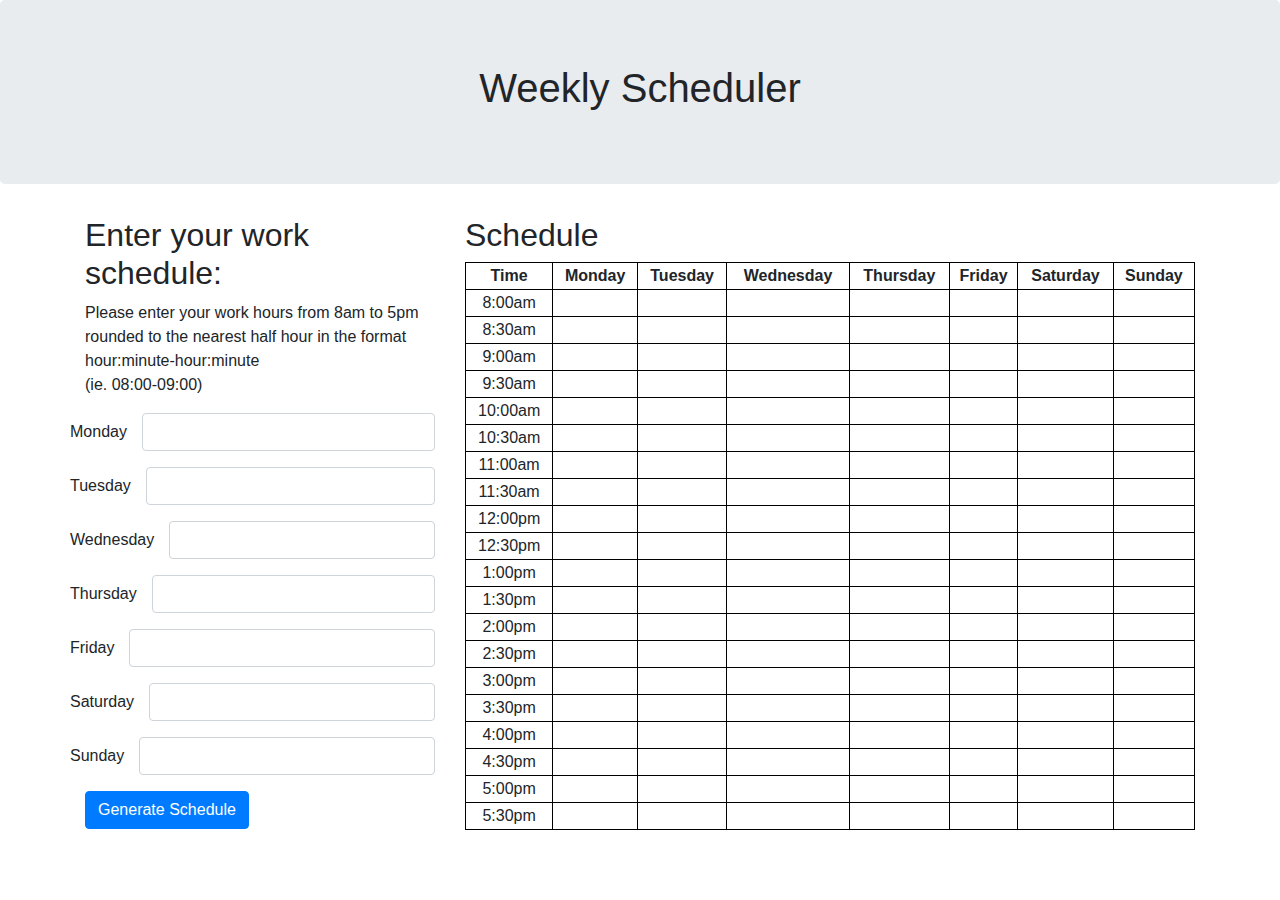
<file: HW2/index.html>
<!DOCTYPE html>
<html lang="en">
<head>
    <meta charset="UTF-8">
    <meta name="viewport" content="width=device-width, initial-scale=1.0">
    <meta http-equiv="X-UA-Compatible" content="ie=edge">
    <link rel="stylesheet" href="https://stackpath.bootstrapcdn.com/bootstrap/4.3.1/css/bootstrap.min.css" integrity="sha384-ggOyR0iXCbMQv3Xipma34MD+dH/1fQ784/j6cY/iJTQUOhcWr7x9JvoRxT2MZw1T" crossorigin="anonymous">
    <link rel="stylesheet" href="style.css">
    <title>HW 1</title>
</head>
<body>
    <div class="jumbotron text-center">
        <h1>Weekly Scheduler</h1>
    </div>

    <div class="container">
        <div class="row">
            <div class="col-sm-4">
                <h2>Enter your work schedule:</h2>
                <p>Please enter your work hours from 8am to 5pm rounded to the nearest half hour in the format <br> hour:minute-hour:minute <br> (ie. 08:00-09:00)</p>
                <form id="scheduleForm">
                    <div class="form-group row">
                        <label for="monday" class="col-form-label">Monday</label>
                        <div class="col">
                            <input type="string" id="monday" class="form-control">
                        </div>
                    </div>
                    <div class="form-group row">
                        <label for="tuesday" class="col-form-label">Tuesday</label>
                        <div class="col">
                            <input type="string" id="tuesday" class="form-control">
                        </div>
                    </div>
                    <div class="form-group row">
                        <label for="wednesday" class="col-form-label">Wednesday</label>
                        <div class="col">
                            <input type="string" id="wednesday" class="form-control">
                        </div>
                    </div>
                    <div class="form-group row">
                        <label for="thursday" class="col-form-label">Thursday</label>
                        <div class="col">
                            <input type="string" id="thursday" class="form-control">
                        </div>
                    </div>
                    <div class="form-group row">
                        <label for="friday" class="col-form-label">Friday</label>
                        <div class="col">
                            <input type="string" id="friday" class="form-control">
                        </div>
                    </div>
                    <div class="form-group row">
                        <label for="saturday" class="col-form-label">Saturday</label>
                        <div class="col">
                            <input type="string" id="saturday" class="form-control">
                        </div>
                    </div>
                    <div class="form-group row">
                        <label for="sunday" class="col-form-label">Sunday</label>
                        <div class="col">
                            <input type="string" id="sunday" class="form-control">
                        </div>
                    </div>
                    <button type="submit" class="btn btn-primary">Generate Schedule</button>    
                </form>
            </div>
            <div class="col-sm-8">
                <h2>Schedule</h2>
                <table id="sched">
                    <tr>
                        <th>Time</th>
                        <th>Monday</th>
                        <th>Tuesday</th>
                        <th>Wednesday</th>
                        <th>Thursday</th>
                        <th>Friday</th>
                        <th>Saturday</th>
                        <th>Sunday</th>
                    </tr>
                    <tr>
                        <td>8:00am</td>
                        <td id="mon1"></td>
                        <td id="tue1"></td>
                        <td id="wed1"></td>
                        <td id="thu1"></td>
                        <td id="fri1"></td>
                        <td id="sat1"></td>
                        <td id="sun1"></td>
                    </tr>
                    <tr>
                        <td>8:30am</td>
                        <td id="mon2"></td>
                        <td id="tue2"></td>
                        <td id="wed2"></td>
                        <td id="thu2"></td>
                        <td id="fri2"></td>
                        <td id="sat2"></td>
                        <td id="sun2"></td>
                    </tr>
                    <tr>
                        <td>9:00am</td>
                        <td id="mon3"></td>
                        <td id="tue3"></td>
                        <td id="wed3"></td>
                        <td id="thu3"></td>
                        <td id="fri3"></td>
                        <td id="sat3"></td>
                        <td id="sun3"></td>
                    </tr>
                    <tr>
                        <td>9:30am</td>
                        <td id="mon4"></td>
                        <td id="tue4"></td>
                        <td id="wed4"></td>
                        <td id="thu4"></td>
                        <td id="fri4"></td>
                        <td id="sat4"></td>
                        <td id="sun4"></td>
                    </tr>
                    <tr>
                        <td>10:00am</td>
                        <td id="mon5"></td>
                        <td id="tue5"></td>
                        <td id="wed5"></td>
                        <td id="thu5"></td>
                        <td id="fri5"></td>
                        <td id="sat5"></td>
                        <td id="sun5"></td>
                    </tr>
                    <tr>
                        <td>10:30am</td>
                        <td id="mon6"></td>
                        <td id="tue6"></td>
                        <td id="wed6"></td>
                        <td id="thu6"></td>
                        <td id="fri6"></td>
                        <td id="sat6"></td>
                        <td id="sun6"></td>
                    </tr>
                    <tr>
                        <td>11:00am</td>
                        <td id="mon7"></td>
                        <td id="tue7"></td>
                        <td id="wed7"></td>
                        <td id="thu7"></td>
                        <td id="fri7"></td>
                        <td id="sat7"></td>
                        <td id="sun7"></td>
                    </tr>
                    <tr>
                        <td>11:30am</td>
                        <td id="mon8"></td>
                        <td id="tue8"></td>
                        <td id="wed8"></td>
                        <td id="thu8"></td>
                        <td id="fri8"></td>
                        <td id="sat8"></td>
                        <td id="sun8"></td>
                    </tr>
                    <tr>
                        <td>12:00pm</td>
                        <td id="mon9"></td>
                        <td id="tue9"></td>
                        <td id="wed9"></td>
                        <td id="thu9"></td>
                        <td id="fri9"></td>
                        <td id="sat9"></td>
                        <td id="sun9"></td>
                    </tr>
                    <tr>
                        <td>12:30pm</td>
                        <td id="mon10"></td>
                        <td id="tue10"></td>
                        <td id="wed10"></td>
                        <td id="thu10"></td>
                        <td id="fri10"></td>
                        <td id="sat10"></td>
                        <td id="sun10"></td>
                    </tr>
                    <tr>
                        <td>1:00pm</td>
                        <td id="mon11"></td>
                        <td id="tue11"></td>
                        <td id="wed11"></td>
                        <td id="thu11"></td>
                        <td id="fri11"></td>
                        <td id="sat11"></td>
                        <td id="sun11"></td>
                    </tr>
                    <tr>
                        <td>1:30pm</td>
                        <td id="mon12"></td>
                        <td id="tue12"></td>
                        <td id="wed12"></td>
                        <td id="thu12"></td>
                        <td id="fri12"></td>
                        <td id="sat12"></td>
                        <td id="sun12"></td>
                    </tr>
                    <tr>
                        <td>2:00pm</td>
                        <td id="mon13"></td>
                        <td id="tue13"></td>
                        <td id="wed13"></td>
                        <td id="thu13"></td>
                        <td id="fri13"></td>
                        <td id="sat13"></td>
                        <td id="sun13"></td>
                    </tr>
                    <tr>
                        <td>2:30pm</td>
                        <td id="mon14"></td>
                        <td id="tue14"></td>
                        <td id="wed14"></td>
                        <td id="thu14"></td>
                        <td id="fri14"></td>
                        <td id="sat14"></td>
                        <td id="sun14"></td>
                    </tr>
                    <tr>
                        <td>3:00pm</td>
                        <td id="mon15"></td>
                        <td id="tue15"></td>
                        <td id="wed15"></td>
                        <td id="thu15"></td>
                        <td id="fri15"></td>
                        <td id="sat15"></td>
                        <td id="sun15"></td>
                    </tr>
                    <tr>
                        <td>3:30pm</td>
                        <td id="mon16"></td>
                        <td id="tue16"></td>
                        <td id="wed16"></td>
                        <td id="thu16"></td>
                        <td id="fri16"></td>
                        <td id="sat16"></td>
                        <td id="sun16"></td>
                    </tr>
                    <tr>
                        <td>4:00pm</td>
                        <td id="mon17"></td>
                        <td id="tue17"></td>
                        <td id="wed17"></td>
                        <td id="thu17"></td>
                        <td id="fri17"></td>
                        <td id="sat17"></td>
                        <td id="sun17"></td>
                    </tr>
                    <tr>
                        <td>4:30pm</td>
                        <td id="mon18"></td>
                        <td id="tue18"></td>
                        <td id="wed18"></td>
                        <td id="thu18"></td>
                        <td id="fri18"></td>
                        <td id="sat18"></td>
                        <td id="sun18"></td>
                    </tr>
                    <tr>
                        <td>5:00pm</td>
                        <td id="mon19"></td>
                        <td id="tue19"></td>
                        <td id="wed19"></td>
                        <td id="thu19"></td>
                        <td id="fri19"></td>
                        <td id="sat19"></td>
                        <td id="sun19"></td>
                    </tr>
                    <tr>
                        <td>5:30pm</td>
                        <td id="mon20"></td>
                        <td id="tue20"></td>
                        <td id="wed20"></td>
                        <td id="thu20"></td>
                        <td id="fri20"></td>
                        <td id="sat20"></td>
                        <td id="sun20"></td>
                    </tr>
                </table>
            </div>
        </div>
    </div>
    <script src="https://code.jquery.com/jquery-3.3.1.slim.min.js" integrity="sha384-q8i/X+965DzO0rT7abK41JStQIAqVgRVzpbzo5smXKp4YfRvH+8abtTE1Pi6jizo" crossorigin="anonymous"></script>
    <script src="https://cdnjs.cloudflare.com/ajax/libs/popper.js/1.14.7/umd/popper.min.js" integrity="sha384-UO2eT0CpHqdSJQ6hJty5KVphtPhzWj9WO1clHTMGa3JDZwrnQq4sF86dIHNDz0W1" crossorigin="anonymous"></script>
    <script src="https://stackpath.bootstrapcdn.com/bootstrap/4.3.1/js/bootstrap.min.js" integrity="sha384-JjSmVgyd0p3pXB1rRibZUAYoIIy6OrQ6VrjIEaFf/nJGzIxFDsf4x0xIM+B07jRM" crossorigin="anonymous"></script>
    <script src="./HW2.js"></script>
</body>
</html>
</file>
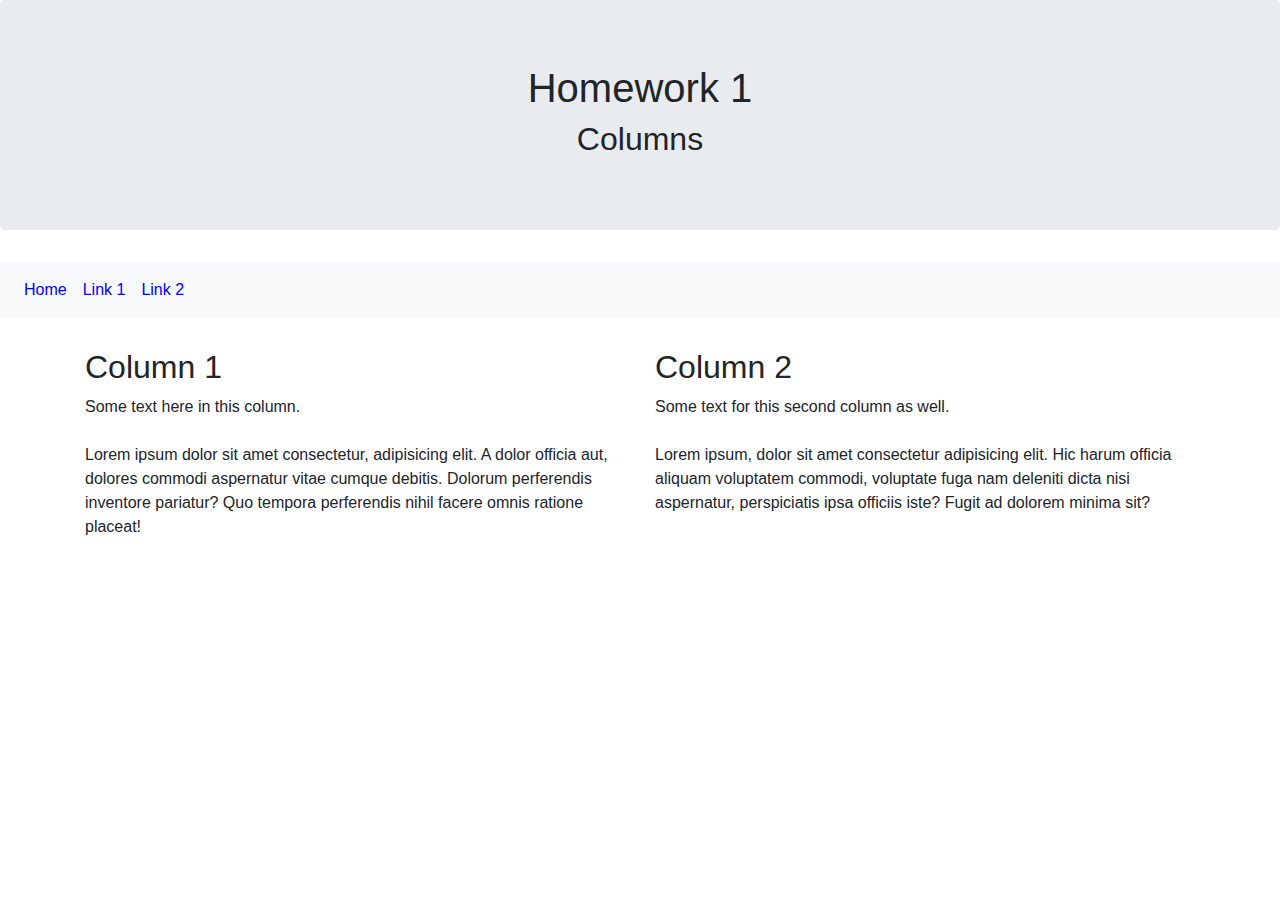
<file: HW1/HW1.html>
<!DOCTYPE html>
<html lang="en">
<head>
    <meta charset="UTF-8">
    <meta name="viewport" content="width=device-width, initial-scale=1.0">
    <meta http-equiv="X-UA-Compatible" content="ie=edge">
    <link rel="stylesheet" href="https://stackpath.bootstrapcdn.com/bootstrap/4.3.1/css/bootstrap.min.css" integrity="sha384-ggOyR0iXCbMQv3Xipma34MD+dH/1fQ784/j6cY/iJTQUOhcWr7x9JvoRxT2MZw1T" crossorigin="anonymous">
    <link rel="stylesheet" href="style.css">
    <title>HW 1</title>
</head>
<body>
    <div class="jumbotron text-center">
        <h1>Homework 1</h1>
        <h2>Columns</h2>
    </div>
    <nav class="navbar navbar-expand-sm bg-light">
        <ul class="navbar-nav">
            <li class="nav-item">
                <a class="nav-link" href="#">Home</a>
            </li>
            <li class="nav-item">
                <a class="nav-link" href="Page1.html">Link 1</a>
            </li>
            <li class="nav-item">
                <a class="nav-link" href="Page2.html">Link 2</a>
            </li>
        </ul>
    </nav>
    <div class="container" style="margin-top:30px">
        <div class="row">
            <div class="col-sm-6">
                <h2>Column 1</h2>
                <p>Some text here in this column. <br> <br> Lorem ipsum dolor sit amet consectetur, adipisicing elit. A dolor officia aut, dolores commodi aspernatur vitae cumque debitis. Dolorum perferendis inventore pariatur? Quo tempora perferendis nihil facere omnis ratione placeat!</p>
            </div>
            <div class="col-sm-6">
                <h2>Column 2</h2>
                <p>Some text for this second column as well. <br> <br> Lorem ipsum, dolor sit amet consectetur adipisicing elit. Hic harum officia aliquam voluptatem commodi, voluptate fuga nam deleniti dicta nisi aspernatur, perspiciatis ipsa officiis iste? Fugit ad dolorem minima sit?</p>
            </div>
        </div>
    </div>
</body>
</html>
</file>
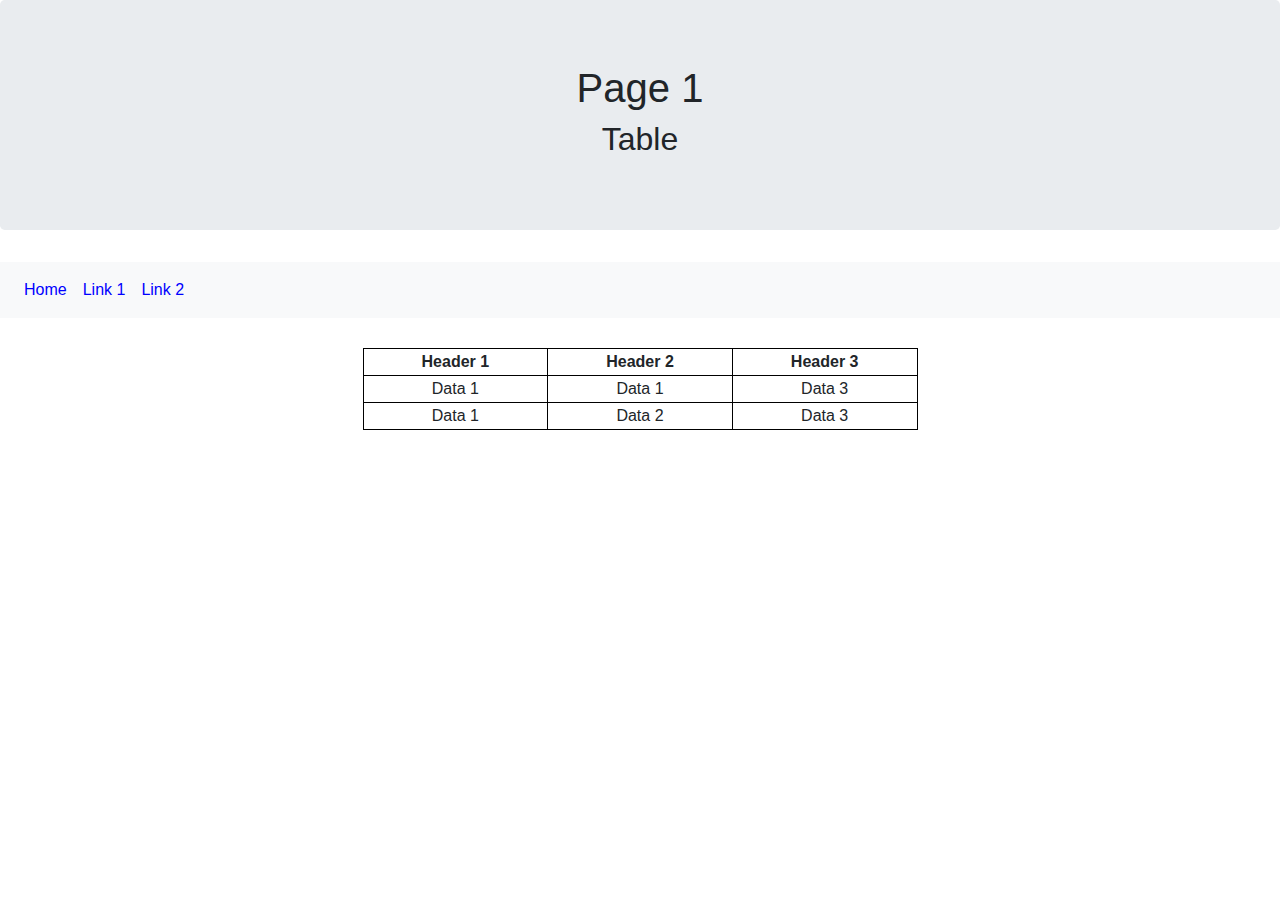
<file: HW1/Page1.html>
<!DOCTYPE html>
<html lang="en">
<head>
    <meta charset="UTF-8">
    <meta name="viewport" content="width=device-width, initial-scale=1.0">
    <meta http-equiv="X-UA-Compatible" content="ie=edge">
    <link rel="stylesheet" href="https://stackpath.bootstrapcdn.com/bootstrap/4.3.1/css/bootstrap.min.css" integrity="sha384-ggOyR0iXCbMQv3Xipma34MD+dH/1fQ784/j6cY/iJTQUOhcWr7x9JvoRxT2MZw1T" crossorigin="anonymous">
    <link rel="stylesheet" href="style.css">
    <title>Page 1</title>
</head>
<body>
    <div class="jumbotron text-center">
        <h1>Page 1</h1>
        <h2>Table</h2>
    </div>
    <nav class="navbar navbar-expand-sm bg-light">
            <ul class="navbar-nav">
                <li class="nav-item">
                    <a class="nav-link" href="HW1.html">Home</a>
                </li>
                <li class="nav-item">
                    <a class="nav-link" href="#">Link 1</a>
                </li>
                <li class="nav-item">
                    <a class="nav-link" href="Page2.html">Link 2</a>
                </li>
            </ul>
    </nav>
    <div class="container" style="margin-top:30px">
        <div class="row align-items-center justify-content-center">
            <div class="col-sm-12">
                <table>
                    <tr>
                        <th>Header 1</th>
                        <th>Header 2</th>
                        <th>Header 3</th>
                    </tr>
                    <tr>
                        <td>Data 1</td>
                        <td>Data 1</td>
                        <td>Data 3</td>
                    </tr>
                    <tr>
                        <td>Data 1</td>
                        <td>Data 2</td>
                        <td>Data 3</td>
                    </tr>
                </table>
            </div>
        </div>
    </div>
</body>
</html>
</file>
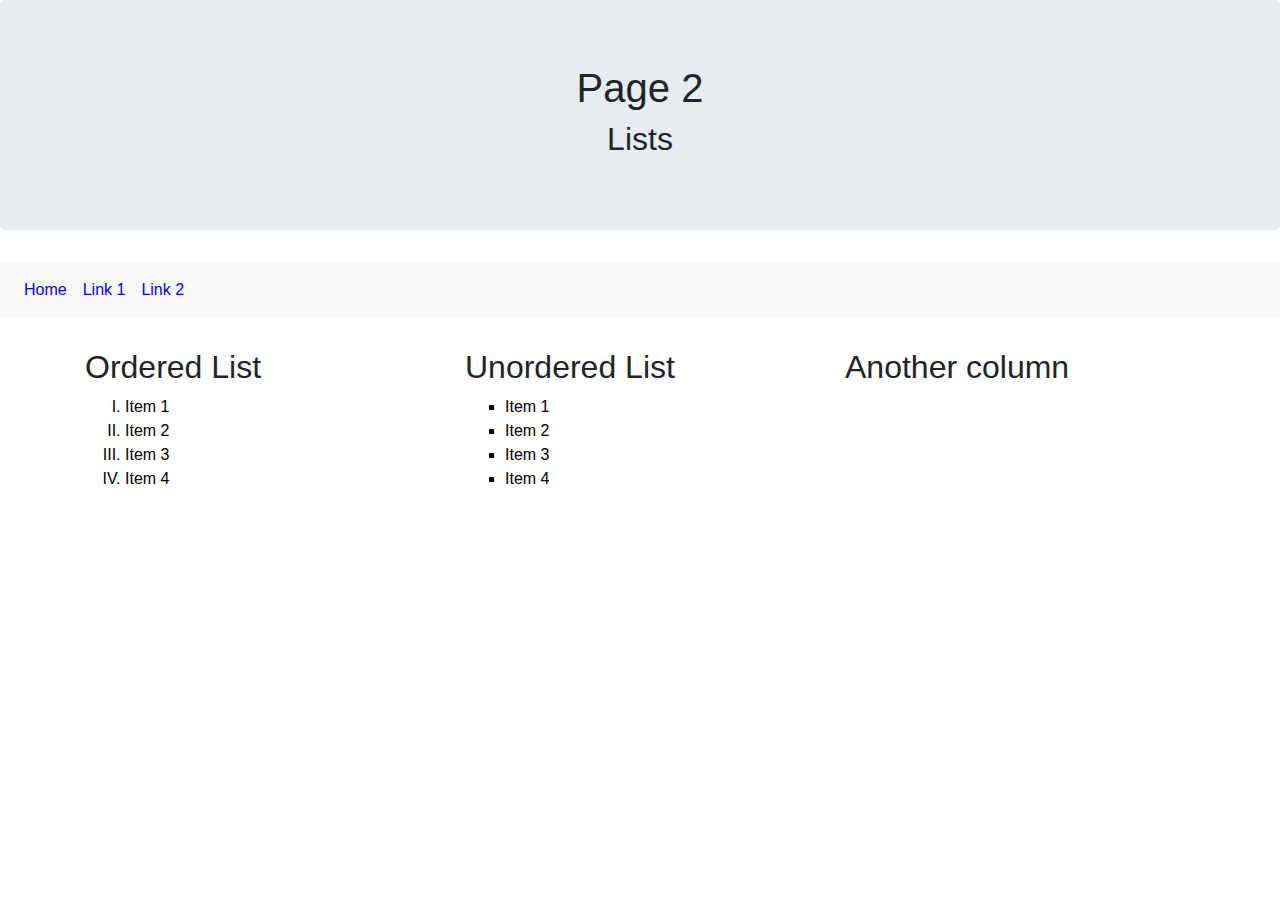
<file: HW1/Page2.html>
<!DOCTYPE html>
<html lang="en">
<head>
    <meta charset="UTF-8">
    <meta name="viewport" content="width=device-width, initial-scale=1.0">
    <meta http-equiv="X-UA-Compatible" content="ie=edge">
    <link rel="stylesheet" href="https://stackpath.bootstrapcdn.com/bootstrap/4.3.1/css/bootstrap.min.css" integrity="sha384-ggOyR0iXCbMQv3Xipma34MD+dH/1fQ784/j6cY/iJTQUOhcWr7x9JvoRxT2MZw1T" crossorigin="anonymous">
    <link rel="stylesheet" href="style.css">
    <title>Page 2</title>
</head>
<body>
    <div class="jumbotron text-center">
        <h1>Page 2</h1>
        <h2>Lists</h2>
    </div>
    <nav class="navbar navbar-expand-sm bg-light">
            <ul class="navbar-nav">
                <li class="nav-item">
                    <a class="nav-link" href="HW1.html">Home</a>
                </li>
                <li class="nav-item">
                    <a class="nav-link" href="Page1.html">Link 1</a>
                </li>
                <li class="nav-item">
                    <a class="nav-link" href="#">Link 2</a>
                </li>
            </ul>
    </nav>
    <div class="container" style="margin-top:30px">
        <div class="row">
            <div class="col-sm-4">
                <h2>Ordered List</h2>
                <ol>
                    <li>Item 1</li>
                    <li>Item 2</li>
                    <li>Item 3</li>
                    <li>Item 4</li>
                </ol>
            </div>
            <div class="col-sm-4">
                <h2>Unordered List</h2>
                <ul>
                    <li>Item 1</li>
                    <li>Item 2</li>
                    <li>Item 3</li>
                    <li>Item 4</li>
                </ul>
            </div>
            <div class="col-sm-4">
                <h2>Another column</h2>
            </div>
        </div>
    </div>
    
</body>
</html>
</file>
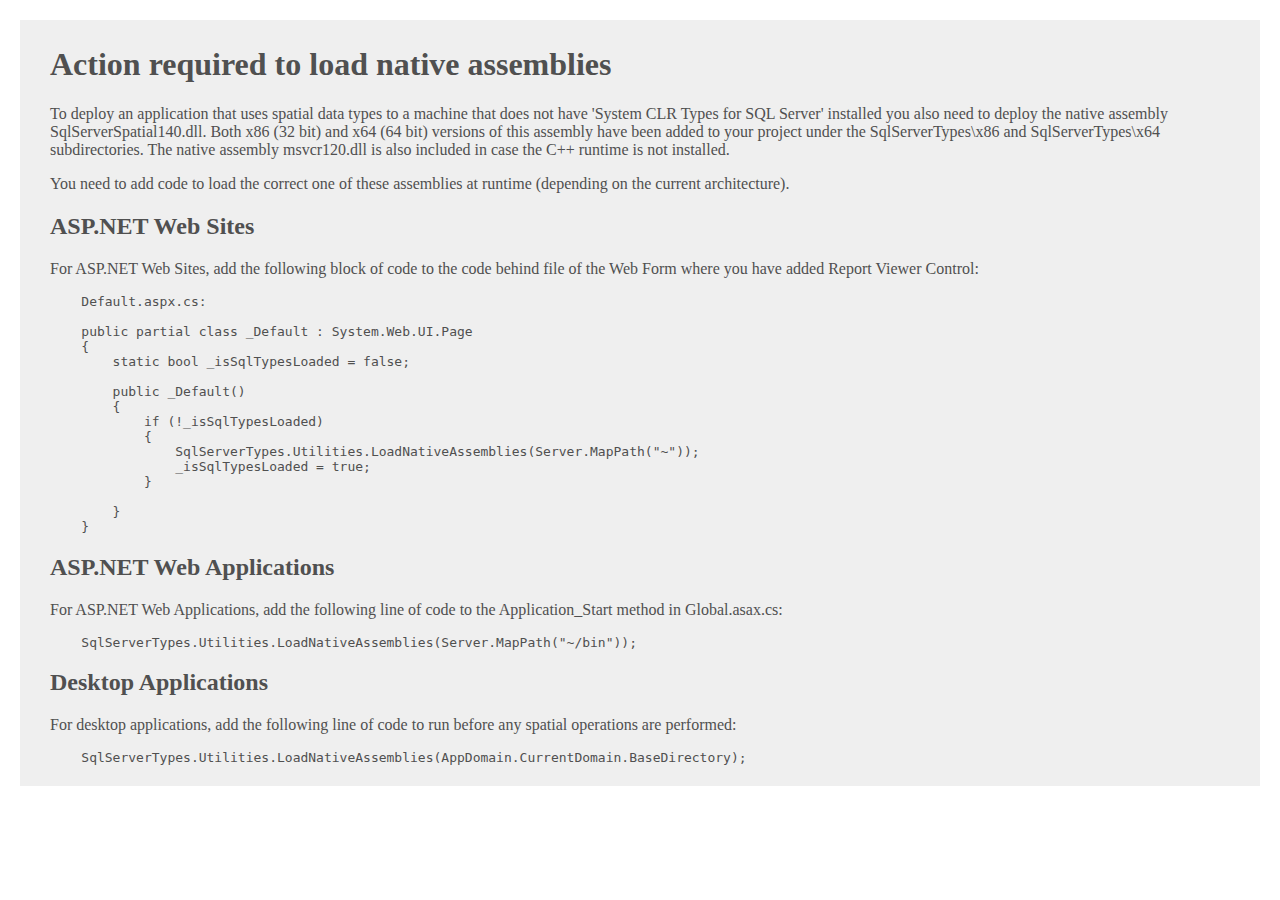
<file: HW6/HW6/SqlServerTypes/readme.htm>
﻿<html lang="en-US">
<head>
    <meta charset="utf-8" />
    <title>Microsoft.SqlServer.Types</title>
    <style>
        body {
            background: #fff;
            color: #505050;
            margin: 20px;
        }

        #main {
            background: #efefef;
            padding: 5px 30px;
        }
    </style>
</head>
<body>
    <div id="main">
        <h1>Action required to load native assemblies</h1>
        <p>
            To deploy an application that uses spatial data types to a machine that does not have 'System CLR Types for SQL Server' installed you also need to deploy the native assembly SqlServerSpatial140.dll. Both x86 (32 bit) and x64 (64 bit) versions of this assembly have been added to your project under the SqlServerTypes\x86 and SqlServerTypes\x64 subdirectories. The native assembly msvcr120.dll is also included in case the C++ runtime is not installed.
        </p>
        <p>
            You need to add code to load the correct one of these assemblies at runtime (depending on the current architecture).
        </p>
        <h2>ASP.NET Web Sites</h2>
        <p>
            For ASP.NET Web Sites, add the following block of code to the code behind file of the Web Form where you have added Report Viewer Control:
            <pre>
    Default.aspx.cs:
        
    public partial class _Default : System.Web.UI.Page
    {
        static bool _isSqlTypesLoaded = false;

        public _Default()
        {
            if (!_isSqlTypesLoaded)
            {
                SqlServerTypes.Utilities.LoadNativeAssemblies(Server.MapPath("~"));
                _isSqlTypesLoaded = true;
            }
            
        }
    }
</pre>
        </p>
        <h2>ASP.NET Web Applications</h2>
        <p>
            For ASP.NET Web Applications, add the following line of code to the Application_Start method in Global.asax.cs:
            <pre>    SqlServerTypes.Utilities.LoadNativeAssemblies(Server.MapPath("~/bin"));</pre>
        </p>
        <h2>Desktop Applications</h2>
        <p>
            For desktop applications, add the following line of code to run before any spatial operations are performed:
            <pre>    SqlServerTypes.Utilities.LoadNativeAssemblies(AppDomain.CurrentDomain.BaseDirectory);</pre>
        </p>
    </div>
</body>
</html>
</file>
<file: HW2/style.css>
table, th, td {
    border: 1px solid black;
    border-collapse: collapse;
}
th, td {
    text-align: center;
}
tr:hover {
    background-color: #918e8e;
}
table {
    width: 100%;
    margin-left: auto;
    margin-right: auto;
}
</file>
<file: HW1/style.css>
a:link {
        color: blue;
        background-color: transparent;
        text-decoration: none;
    }

    a:visited {
        color: blueviolet;
        background-color: transparent;
        text-decoration: none;
    }

    a:hover {
        color: red;
        background-color: transparent;
        text-decoration: underline;
    }

    table, th, td {
        border: 1px solid black;
        border-collapse: collapse;
    }
    th, td {
        text-align: center;
    }
    tr:hover {
        background-color: #918e8e;
    }
    table {
        width: 50%;
        margin-left: auto;
        margin-right: auto;
    }
    ul {
        list-style-type: square;
        color: black;
    }
    ol {
        list-style-type: upper-roman;
        color: black;
    }
</file>
